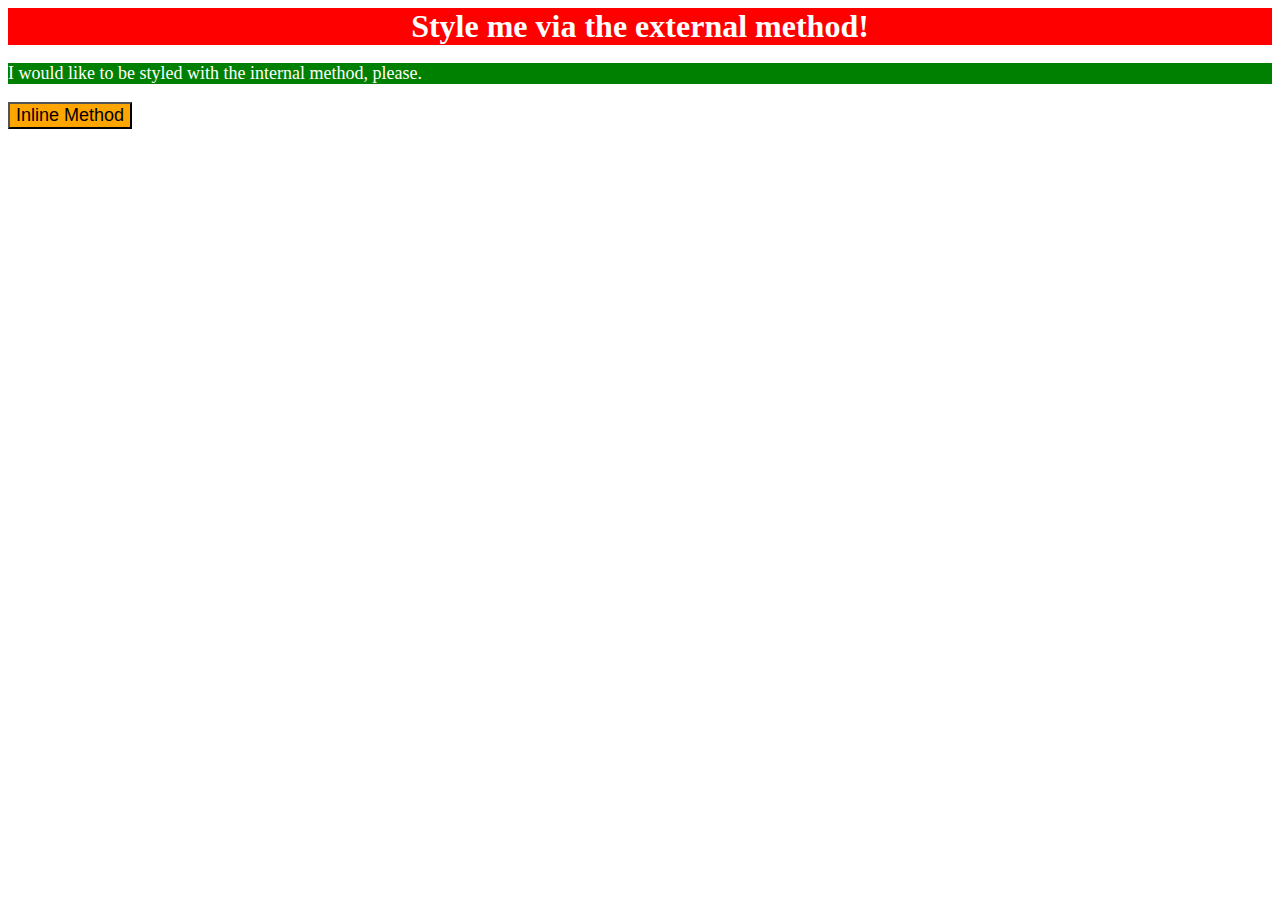
<file: foundations/intro-to-css/01-css-methods/index.html>
<!DOCTYPE html>
<html lang="en">
  <head>
    <meta charset="UTF-8">
    <meta http-equiv="X-UA-Compatible" content="IE=edge">
    <meta name="viewport" content="width=device-width, initial-scale=1.0">
    <title>Methods for Adding CSS</title>
    <link href="styles.css" rel="stylesheet">
    <style>
      p {
        color: white;
        background-color: green;
        font-size: 18px;
      }
    </style>
  </head>
  
  <body>
    <div>Style me via the external method!</div>
    <p>I would like to be styled with the internal method, please.</p>
    <button style="background-color: orange; font-size: 18px;">Inline Method</button>
  </body>
</html>
</file>
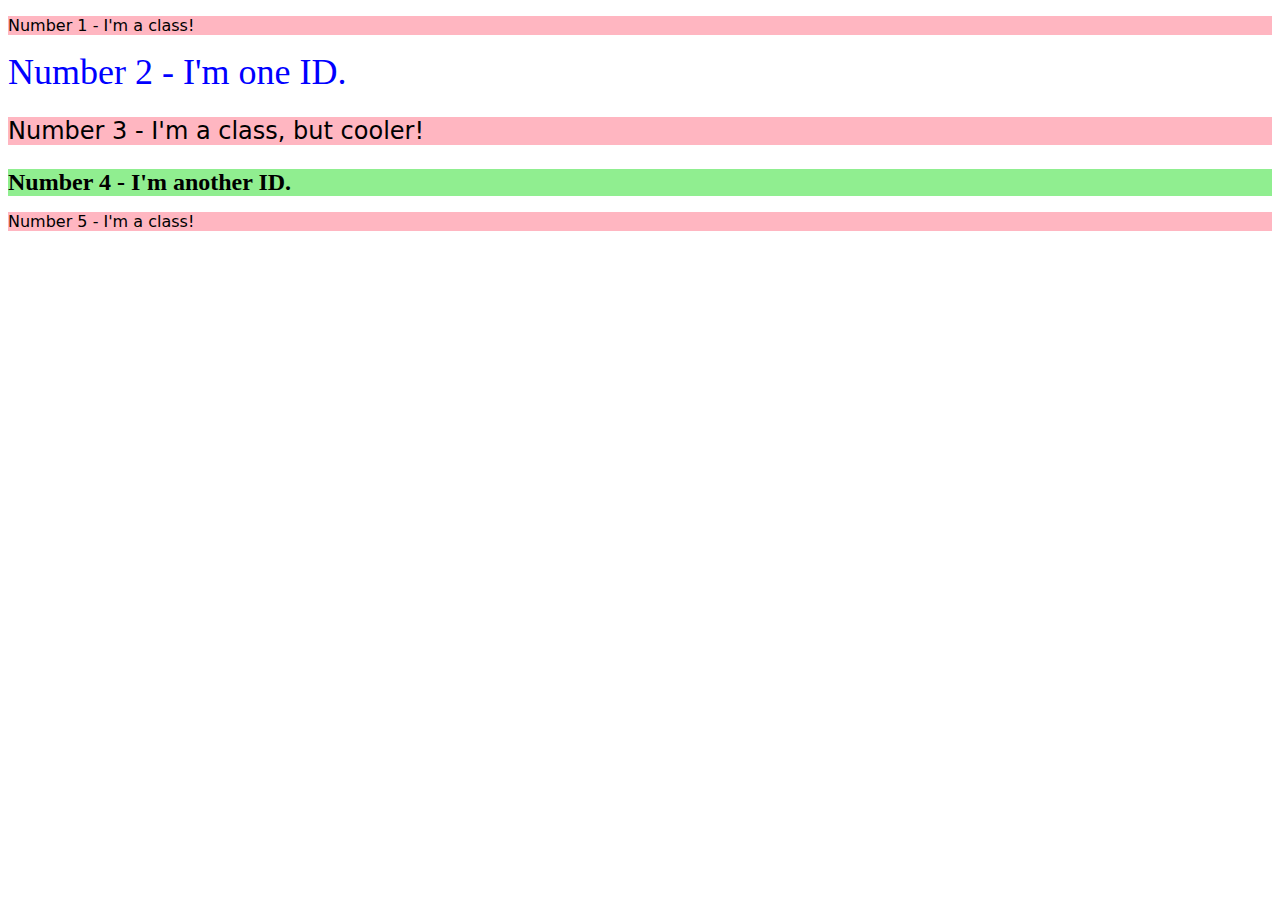
<file: foundations/intro-to-css/02-class-id-selectors/index.html>
<!DOCTYPE html>
<html lang="en">
  <head>
    <meta charset="UTF-8">
    <meta http-equiv="X-UA-Compatible" content="IE=edge">
    <meta name="viewport" content="width=device-width, initial-scale=1.0">
    <title>Class and ID Selectors</title>
    <link rel="stylesheet" href="style.css">
  </head>
  <body>
    <p class="oddnumber">Number 1 - I'm a class!</p>
    <div id="number2">Number 2 - I'm one ID.</div>
    <p class="oddnumber font24px">Number 3 - I'm a class, but cooler!</p>
    <div id="number4" class="font24px">Number 4 - I'm another ID.</div>
    <p class="oddnumber"> Number 5 - I'm a class!</p>
  </body>
</html>
</file>
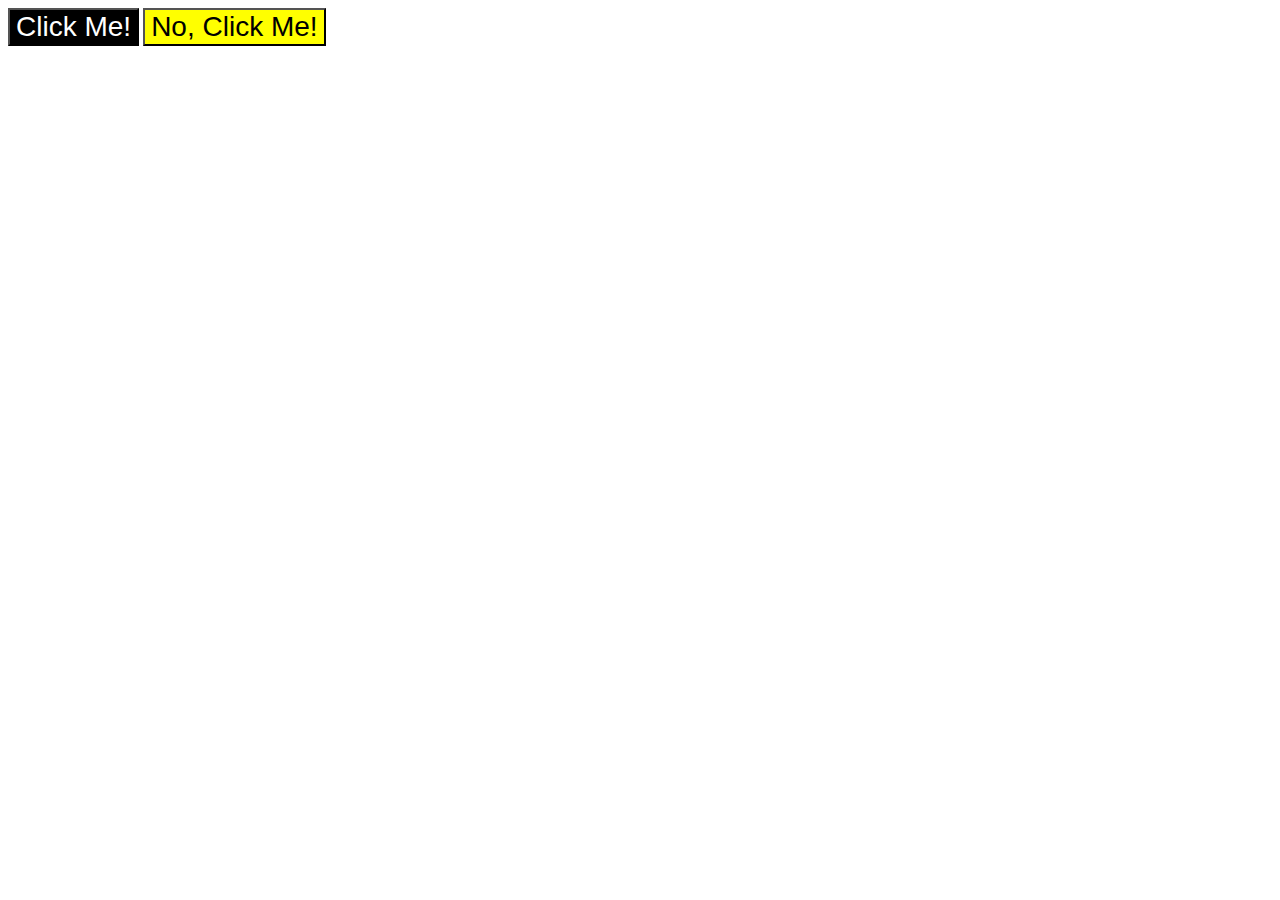
<file: foundations/intro-to-css/03-grouping-selectors/index.html>
<!DOCTYPE html>
<html lang="en">
  <head>
    <meta charset="UTF-8">
    <meta http-equiv="X-UA-Compatible" content="IE=edge">
    <meta name="viewport" content="width=device-width, initial-scale=1.0">
    <title>Grouping Selectors</title>
    <link rel="stylesheet" href="style.css">
  </head>
  <body>
    <button class="black-button">Click Me!</button>
    <button class="yellow-button">No, Click Me!</button>
  </body>
</html>
</file>
<file: foundations/intro-to-css/01-css-methods/styles.css>
div {
    background-color: red;
    color: white;
    text-align: center;
    font-size: 32px;
    font-weight: bold;
}
</file>
<file: foundations/intro-to-css/02-class-id-selectors/style.css>
.oddnumber {
    background-color: lightpink;
    font-family: Verdana,'DejaVu Sans',sans-serif;
}

.font24px {
    font-size: 24px;
}

#number2 {
    color: blue;
    font-size: 36px;
}

#number4 {
    background-color: lightgreen;
    font-weight: bold;
}
</file>
<file: foundations/intro-to-css/03-grouping-selectors/style.css>
.yellow-button,
.black-button {
  font-size: 28px;
  font-family: Helvetica,'Times New Roman', sans-serif;;
}
.black-button {
  background-color: black;
  color: white;
}

.yellow-button {
  background-color: yellow;
  color: black;
}
</file>
